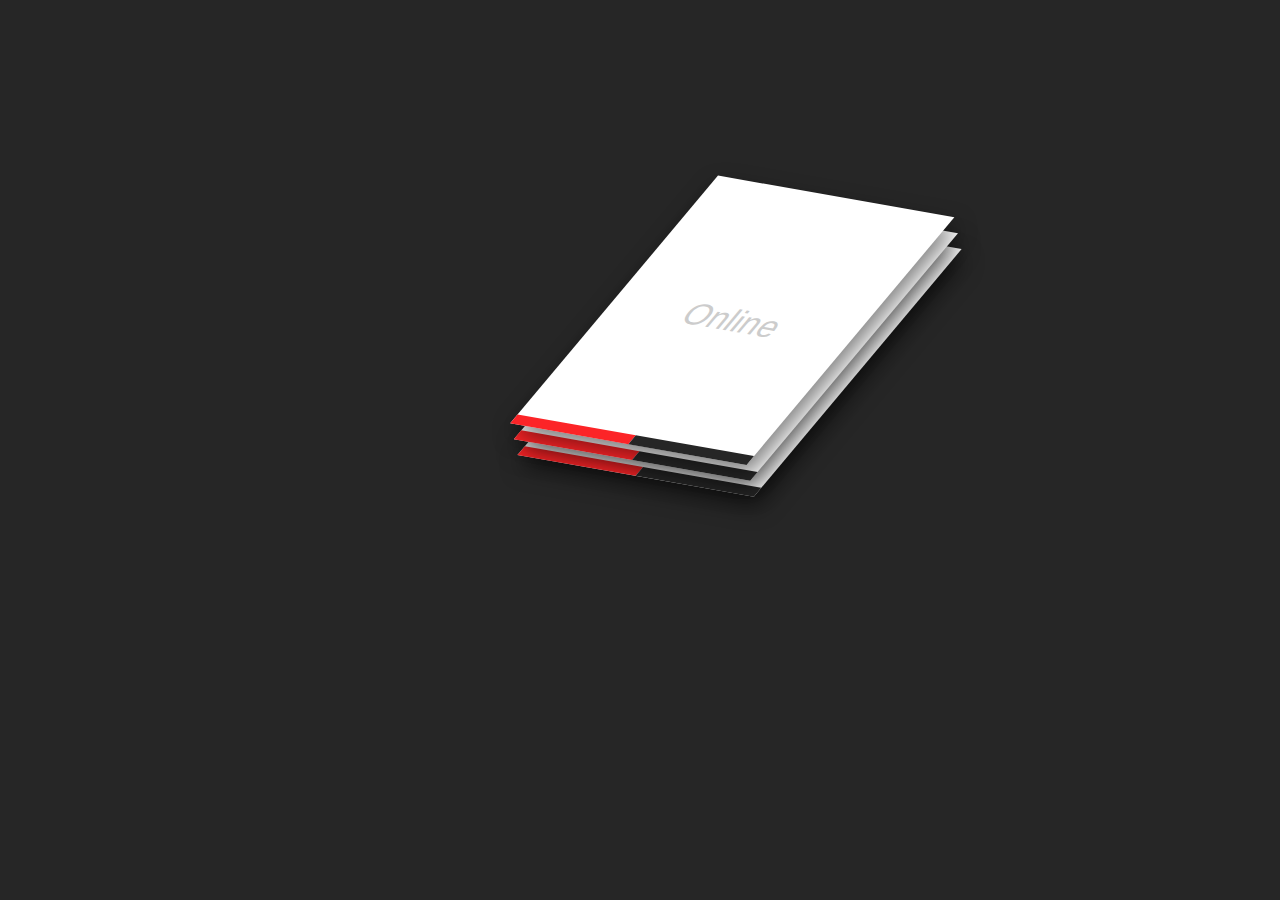
<file: index.html>
<!DOCTYPE html>
<html>
<head>
	<title>Card</title>
	<meta charset="UTF-8">
	<link rel="stylesheet" type="text/css" href="style.css">
	
	
</head>
<body>
    <ul>
       <li><span>Subscribe Us</span></li>
       <li><span>Tutorials</span></li>
       <li><span>Online</span></li>
    </ul>
</body>
</html>
</file>
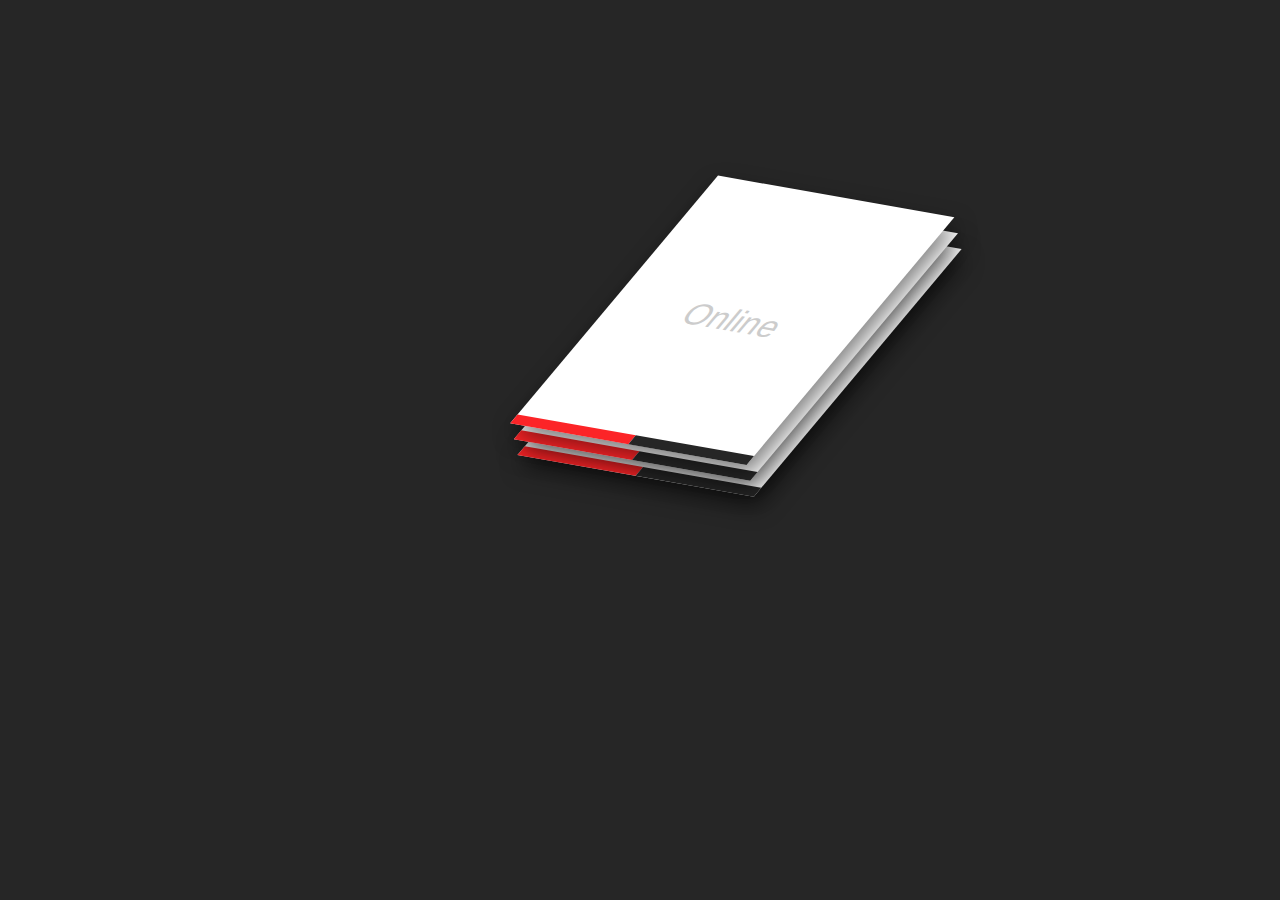
<file: karte.html>
<!DOCTYPE html>
<html>
<head>
	<title>Card</title>
	<meta charset="UTF-8">
	<style type="text/css">
body{
	margin: 0px;
	padding: 0px;
	background: #262626;
	font-family: arial;
}
ul{
	margin: 0;
	padding: 0;
	position: absolute;
	left: 40%;
	top: 20%;
}
ul li{
    display: block;
    width: 240px;
    height: 280px;
    background: #fff;
    position: absolute;
    box-shadow: 10px 10px 20px rgba(0,0,0,.5);
    top: 0;
    left: 0;
    transform-origin:bottom center;
    transform:rotate(10deg) skew(-30deg);
    transition:.5s;
}
ul li span{
	display: block;
	color: #ccc;
	text-align: center;
	font-size: 2em;
	line-height: 280px;
}
ul li:nth-child(1)
{
    transform:rotate(10deg) skew(-30deg) translate(15px, 15px);
}
ul li:nth-child(2)
{
    transform:rotate(10deg) skew(-30deg) translate(0px, 0px);
}
ul li:nth-child(3)
{
    transform:rotate(10deg) skew(-30deg) translate(-15px, -15px);
}
ul:hover li:nth-child(1)
{
    transform:rotate(5deg) skew(0deg) translate(200px, 0);
}
ul:hover li:nth-child(2)
{
    transform:rotate(0deg) skew(0deg) translate(0, 0);
}
ul:hover li:nth-child(3)
{
    transform:rotate(-5deg) skew(0deg) translate(-200px, 0);
}
ul li:before{
	content: '';
	position: absolute;
	width: 50%;
	height: 10px;
	left: 0;
	bottom: 0;
	background: #fc2427;
	transition:.5s;
}
ul li:after{
	content: '';
	position: absolute;
	width: 50%;
	height: 10px;
	right: 0;
	bottom: 0;
	background: #262626;
	transition:.5s;
}
ul li:hover:before{
	left: 50%;
}
ul li:hover:after{
	right: 50%;
}

	</style>
</head>
<body>
    <ul>
       <li><span>Subscribe Us</span></li>
       <li><span>Tutorials</span></li>
       <li><span>Online</span></li>
    </ul>
</body>
</html>
</file>
<file: style.css>
body{
	margin: 0px;
	padding: 0px;
	background: #262626;
	font-family: arial;
}
ul{
	margin: 0;
	padding: 0;
	position: absolute;
	left: 40%;
	top: 20%;
}
ul li{
    display: block;
    width: 240px;
    height: 280px;
    background: #fff;
    position: absolute;
    box-shadow: 10px 10px 20px rgba(0,0,0,.5);
    top: 0;
    left: 0;
    transform-origin:bottom center;
    transform:rotate(10deg) skew(-30deg);
    transition:.5s;
}
ul li span{
	display: block;
	color: #ccc;
	text-align: center;
	font-size: 2em;
	line-height: 280px;
}
ul li:nth-child(1)
{
    transform:rotate(10deg) skew(-30deg) translate(15px, 15px);
}
ul li:nth-child(2)
{
    transform:rotate(10deg) skew(-30deg) translate(0px, 0px);
}
ul li:nth-child(3)
{
    transform:rotate(10deg) skew(-30deg) translate(-15px, -15px);
}
ul:hover li:nth-child(1)
{
    transform:rotate(5deg) skew(0deg) translate(200px, 0);
}
ul:hover li:nth-child(2)
{
    transform:rotate(0deg) skew(0deg) translate(0, 0);
}
ul:hover li:nth-child(3)
{
    transform:rotate(-5deg) skew(0deg) translate(-200px, 0);
}
ul li:before{
	content: '';
	position: absolute;
	width: 50%;
	height: 10px;
	left: 0;
	bottom: 0;
	background: #fc2427;
	transition:.5s;
}
ul li:after{
	content: '';
	position: absolute;
	width: 50%;
	height: 10px;
	right: 0;
	bottom: 0;
	background: #262626;
	transition:.5s;
}
ul li:hover:before{
	left: 50%;
}
ul li:hover:after{
	right: 50%;
}
</file>
